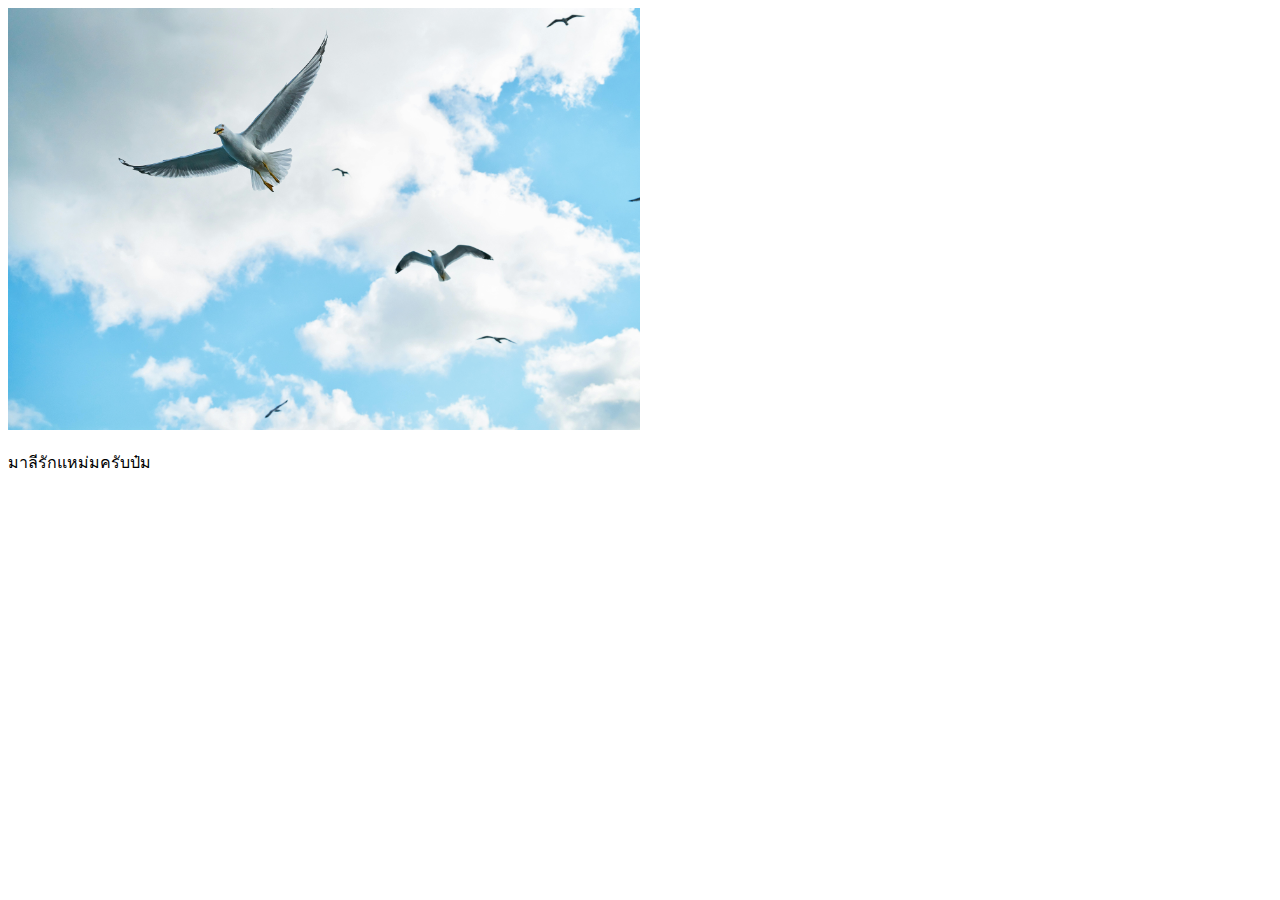
<file: test-site/index.html>
<!DOCTYPE html>
<html>
    <head>
        <title> Ganpapath 653040618-4 </title>    
    </head>
    <body>
        <img src="images\kku.jpg" width="50%" height = "50%" alt="Bird's Images" />
        <p>มาลีรักแหม่มครับป๋ม</p>
    </body>
</html>
</file>
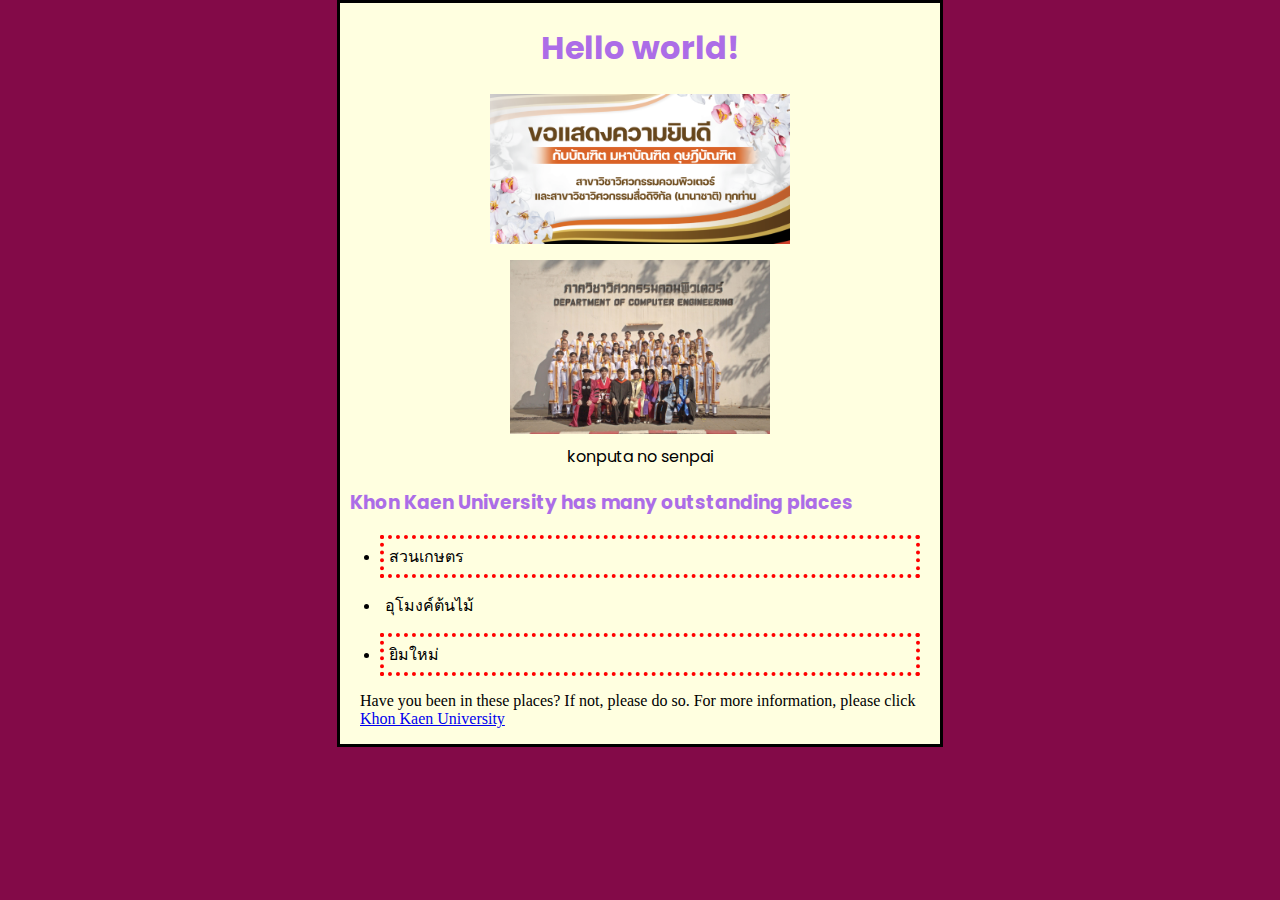
<file: css/6184-kku-places.html>
<!DOCTYPE html>
<html lang="en">
<head>
    <link rel="preconnect" href="https://fonts.googleapis.com">
    <link rel="preconnect" href="https://fonts.gstatic.com" crossorigin>
    <link href="https://fonts.googleapis.com/css2?family=Poppins:ital,wght@0,100;0,200;0,300;0,400;0,500;0,600;0,700;0,800;0,900;1,100;1,200;1,300;1,400;1,500;1,600;1,700;1,800;1,900&display=swap" 
        rel="stylesheet">
        <link rel="preconnect" href="https://fonts.googleapis.com">
        <link rel="preconnect" href="https://fonts.gstatic.com" crossorigin>
        <link href="https://fonts.googleapis.com/css2?family=Foldit:wght@100..900&display=swap" rel="stylesheet">
    <link rel="stylesheet" href="6184-kku-places.css">
    <meta charset="UTF-8">
    <meta name="viewport" content="width=device-width, initial-scale=1.0">
    
    <title>Ganpapath’s example page in 2024</title>
</head>
<body>
    <div id = box>
        <h1 id = heading>Hello world!</h1>
        <img src="images\congrat.png" width="50%" class= "center" height = "50%" alt="Congratulation pic" />
        <figure>
            <img src="images\coe.jpg" width="50%" class= "center" height = "50%" alt="senpai pic" />
            <figcaption>konputa no senpai</figcaption>
        </figure>
        <h3>Khon Kaen University has many outstanding places</h3>
        <ul>
            <li class = "popular">สวนเกษตร</li>
            <li class = "l">อุโมงค์ต้นไม้</li>
            <li class = "popular">ยิมใหม่</li>
        </ul>
        <p>
            Have you been in these places? If not, please do so. 
            For more information, please click <a href="https://kku.ac.th">Khon Kaen University</a>
        </p>
    </div>
</body>
</html>
</file>
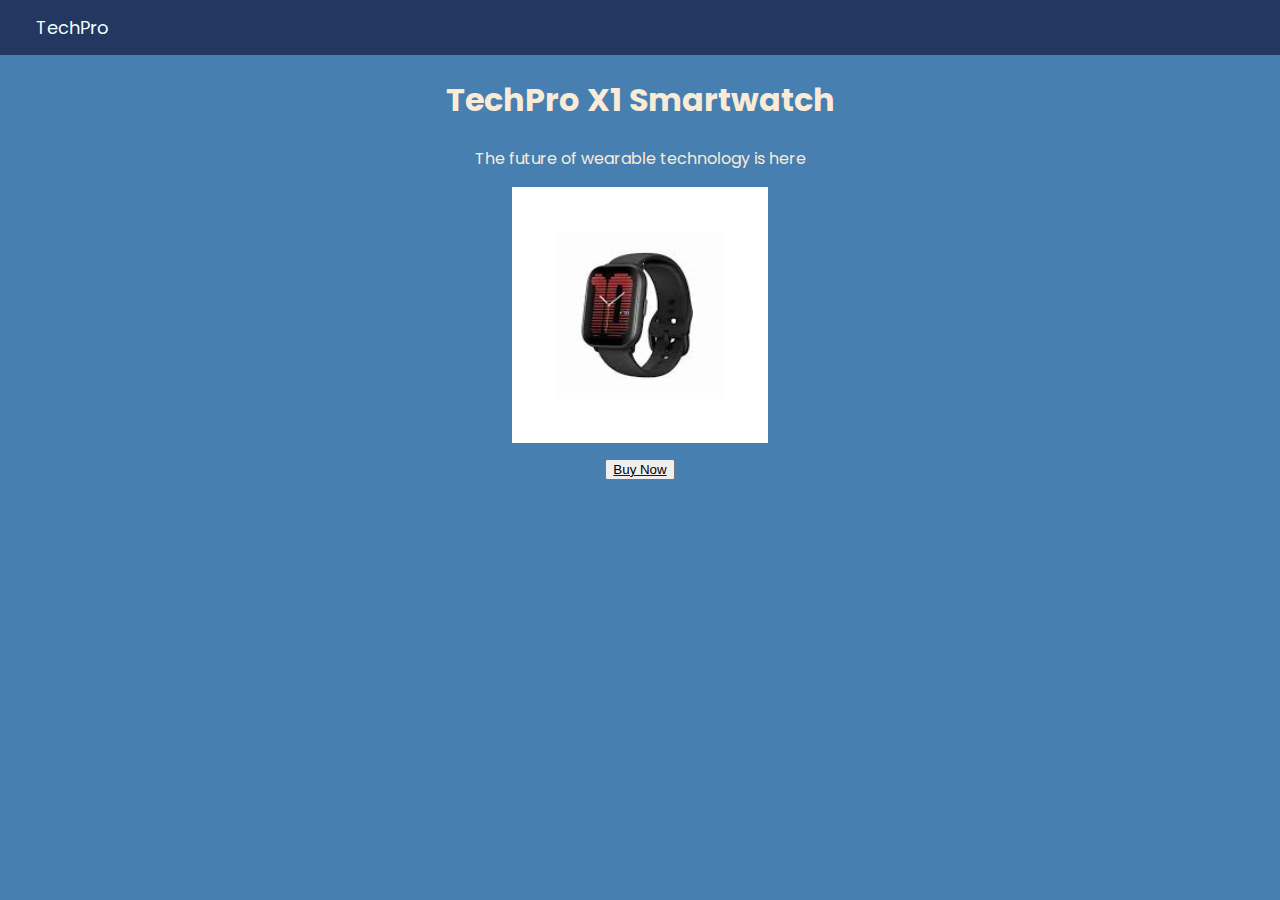
<file: css/6184-tech-pro.html>
<!DOCTYPE html>
<html lang="en">
<head>
    <meta charset="UTF-8">
    <meta name="viewport" content="width=device-width, initial-scale=1.0">
    <link rel="preconnect" href="https://fonts.googleapis.com">
    <link rel="preconnect" href="https://fonts.gstatic.com" crossorigin>
    <link href="https://fonts.googleapis.com/css2?family=Poppins:ital,wght@0,100;0,200;0,300;0,400;0,500;0,600;0,700;0,800;0,900;1,100;1,200;1,300;1,400;1,500;1,600;1,700;1,800;1,900&display=swap" 
        rel="stylesheet">
    <link rel="stylesheet" href="6184-tech-pro.css">
    <title>Document</title>
    
</head>
<body>
    <ul>
        <li><a class = "active">TechPro</a></li>
    </ul>
    <h1>TechPro X1 Smartwatch</h1>
    <p>The future of wearable technology is here</p>
    <img src="images/watch.jpeg" class = "pic" alt="your future watch">
    <p></p>
    
        <a href="https://www.mercular.com/amazfit-active-smart-watch">
        <button >Buy Now</button>
    
</body>
</html>
</file>
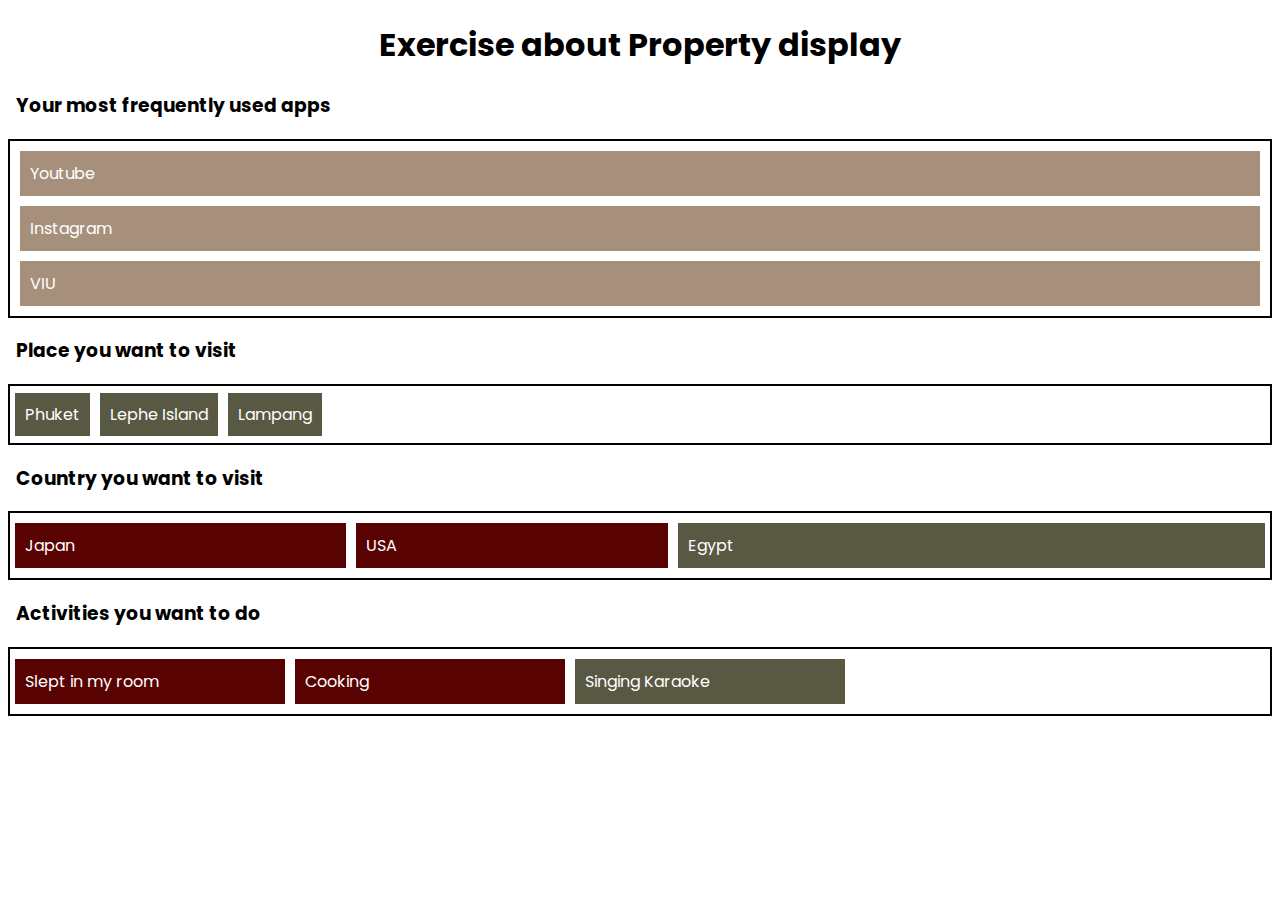
<file: css/display-props.html>
<!DOCTYPE html>
<html>
    <head>
        <link rel="preconnect" href="https://fonts.googleapis.com">
        <link rel="preconnect" href="https://fonts.gstatic.com" crossorigin>
        <link href="https://fonts.googleapis.com/css2?family=Poppins:ital,wght@0,100;0,200;0,300;0,400;0,500;0,600;0,700;0,800;0,900;1,100;1,200;1,300;1,400;1,500;1,600;1,700;1,800;1,900&display=swap" 
            rel="stylesheet">
        <title>my-6184-display-props</title>
        <style>
            h1 {
                text-align: center;
                font-family: "Poppins";
            }
            h3 {
                text-align: left;
                margin-left: 8px;
                font-family: "Poppins";
            }
            #block {
                border-style: solid;
                border-width: 2px;
                padding : 10px,10px ,10px,10px;
                margin: 200px,200px,200px,200px;
                font-family: "Poppins";
            }
            #block p {
                display: block;
                background-color: #A6907C;
                color: #FFFFFF;
                margin-top: 10px;
                margin-bottom: 10px;
                margin-left: 10px;
                margin-right: 10px;
                padding: 10px;
                text-align: left; 
            }
            #des {
                border-style: solid;
                border-width: 2px;
                padding : 10px,10px ,10px,10px;
                margin: 200px,200px,200px,200px;
                font-family: "Poppins";
            }
            #des span {
                display: inline;
                background-color: #595843;
                color: #FFFFFF;
                margin-top: 10px;
                margin-bottom: 10px;
                margin-left: 5px;
                margin-right: 1px;
                padding: 10px;
                text-align: left; 
            }
            .all {
                color:#FFFFFF;
                padding: 10px;
                font-family: "Poppins";
                margin-top: 10px;
                margin-bottom: 10px;
                margin-left: 5px;
                margin-right: 5px;
            }
            .blocking {
                display: flex;
                border-style: solid;
                border-width: 2px;
                padding : 10px,20px ,10px,10px;
            }
            .s1 {
                flex-shrink: 1;
                background-color: #590202;
                width : 250px;
            }
            .s2 {
                flex-shrink: 2;
                background-color: #595843;
                width : 250px;
            }
            .g1 {
                flex-grow: 1;
                background-color: #590202;
            }
            .g2 {
                flex-grow: 2;
                background-color: #595843;
            }
        </style>
    </head>
    <body>
        <h1>Exercise about Property display</h1>
        <h3>Your most frequently used apps</h3>
        <div id= block>
            <p>Youtube</p> 
            <p>Instagram</p>
            <p>VIU</p>
        </div>
        <h3>Place you want to visit</h3>
        <div id = des>
            <p>
                <span>Phuket</span>
                <span>Lephe Island</span>
                <span>Lampang</span>
            </p>
        </div>
        <h3>Country you want to visit</h3>
        <div class= "blocking">
            <div class = "all g1">Japan</div>
            <div class = "all g1">USA</div>
            <div class = "all g2">Egypt</div>
        </div>
        <h3>Activities you want to do</h3>
        <div class = "blocking">
                <div class ="all s1">Slept in my room</div>
                <div class = "all s1">Cooking</div>
                <div class = "all s2">Singing Karaoke</div>
        </div>
    </body>
</html>
</file>
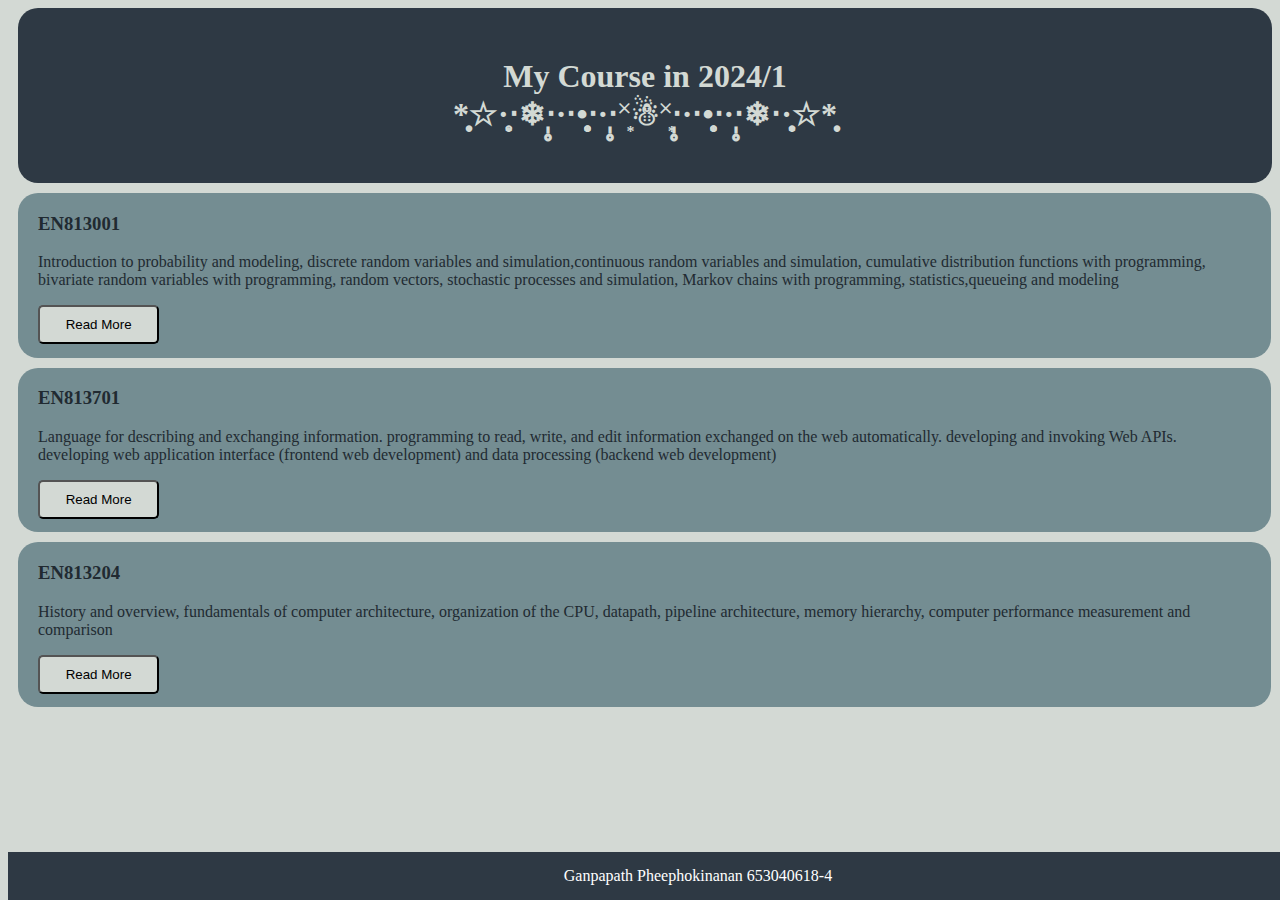
<file: css/my-6184-course-page.html>
<!DOCTYPE html>
<html>
    <head>
        <meta charset="utf-8" />
        <title>my-6184-course-page</title>
        <style>
            body {
                background-color: #d3d9d4;
            }
            h1 {
                text-align: center;
                padding: 50px 50px 50px 50px;
                margin: 1px 0px 0px 10px;
                background-color: #2e3944;
                color: #d3d9d4;
                border-radius: 20px;
                font-family: Lato;
            }
            .list {
                padding: 1px 20px 1px 20px;
                margin: 10px 1px 1px 10px;
                border: 1px #2e3944;
                font-family: Lato;
                color: #212a31;
                border-radius: 20px;
                background-color: #748d92;
            }
            .buttons {
               background-color: #d3d9d4;
               color : #000000;
               margin-left: 0%;
               margin-bottom: 1%;
               width: 10%;
               cursor: pointer;
               border-radius: 5px;
               padding: 10px;
               text-align: center;
            }
            .buttons:hover{
                background-color: #2e3944;
                color: #ffffff;
            }
            #bottom {
                text-align: center;
                position: fixed;
                bottom: 0px;
                width: 100%;
                padding: 15px 50px 15px 50px;
                color:#ffffff;
                background-color: #2e3944;
            }
        </style>
    </head>
    <body>
        <a>
            <h1 class = "h1">
                My Course in 2024/1
                <br>*̣̥☆·͙̥‧❄‧̩̥·‧•̥̩̥͙‧·‧̩̥˟͙☃˟͙‧̩̥·‧•̥̩̥͙‧·‧̩̥❄‧·͙̥̣☆*̣̥
            </h1>
        </a>
        
        <article class = "list">
            <h3>EN813001</h3>
            <p>Introduction to probability and modeling, discrete random variables and simulation,continuous random variables and simulation,
                cumulative distribution functions with programming, bivariate random variables with programming,
                 random vectors, stochastic processes and simulation,
                 Markov chains with programming, statistics,queueing and modeling
            </p>
        
            <a href="https://reg.kku.ac.th/registrar/course_infomain.asp?backto=HOME&option=0&courseid=3613658032&coursecode=EN813001&revisioncode=1&acadyear=2567&semester=1">
                
                <button class = "buttons">Read More
                </button>
            </a>
        </article>
        <article class = "list">
            <h3>EN813701</h3>
            <p> Language for describing and exchanging information. 
                programming to read, write, and edit information exchanged on the web automatically. developing and invoking Web APIs.
                developing web application interface (frontend web development) and data processing (backend web development)
            </p>
            <a href="https://reg.kku.ac.th/registrar/course_infomain.asp?backto=HOME&option=0&courseid=3613661173&coursecode=EN813701&revisioncode=2&acadyear=2567&semester=1">
                <button class = "buttons">Read More</button>
            </a>
        </article>
        <article class = "list">
            <h3>EN813204</h3>
            <p>History and overview, fundamentals of computer architecture, organization of the CPU, datapath, pipeline architecture, 
                memory hierarchy, computer performance measurement and comparison
            </p>
        
            <a href="https://reg.kku.ac.th/registrar/course_infomain.asp?backto=HOME&option=0&courseid=3613658043&coursecode=EN813204&revisioncode=1&acadyear=2567&semester=1">
                <button class = "buttons">Read More</button>
            </a>
        </article>
    </body>
    <footer id = "bottom">
        Ganpapath Pheephokinanan 653040618-4
    </footer>
</html>
</file>
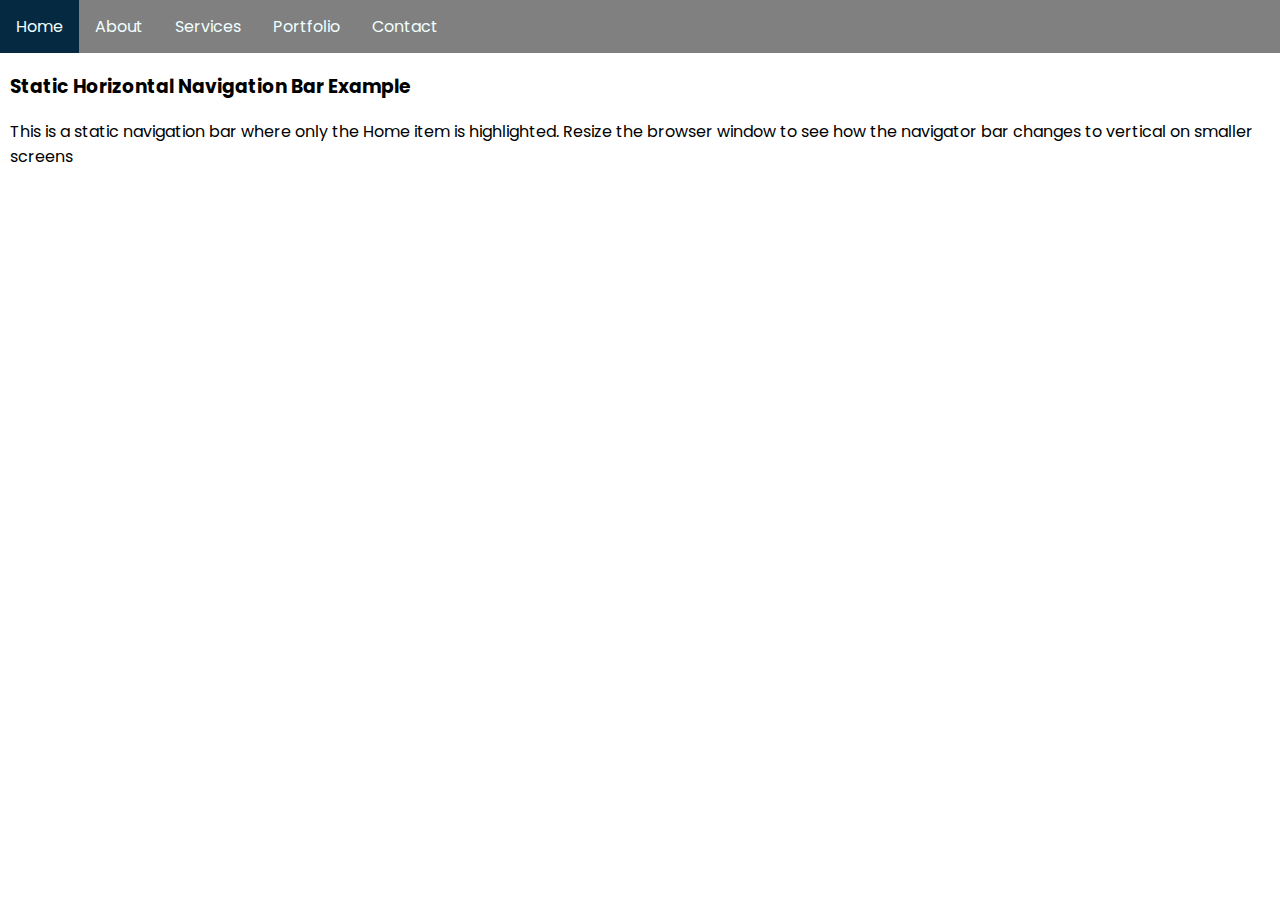
<file: css/static-horizontal-nav-bar.html>
<!DOCTYPE html>
<html>
    <header>
        <link rel="preconnect" href="https://fonts.googleapis.com">
        <link rel="preconnect" href="https://fonts.gstatic.com" crossorigin>
        <link href="https://fonts.googleapis.com/css2?family=Poppins:ital,wght@0,100;0,200;0,300;0,400;0,500;0,600;0,700;0,800;0,900;1,100;1,200;1,300;1,400;1,500;1,600;1,700;1,800;1,900&display=swap" 
            rel="stylesheet">
        <title>my-6184-static-horizontal-nav-bar</title>
        <style>
            body {
                margin: 0;
            }
            ul {
                list-style-type: none;
                margin: 0;
                padding: 0;
                overflow: hidden;
                background-color: grey;
            }
            li {
                float: left;
            }
            li a{
                display: block;
                color: azure;
                text-align: center;
                padding: 14px 16px;
                font-family: "Poppins";
                text-decoration: none;
            }
            li a.active{
                background-color: #005C53;
            }
            li a:hover{
                background-color: #042940;
            }
            h3,p {
                font-family: "Poppins";
                margin-left:10px;
            }
        </style>
    </header>
    <body>
        <ul>
            <li><a class = "active" href = "#Home">Home</a></li>
            <li><a href = "#About">About</a></li>
            <li><a href = "#Services">Services</a></li>
            <li><a href = "#Portfolio">Portfolio</a></li>
            <li><a href = "#Contact">Contact</a></li>
        </ul>
        <h3>Static Horizontal Navigation Bar Example</h3>
        <p>This is a static navigation bar where only the Home item is highlighted.
             Resize the browser window to see how the navigator bar changes to vertical on smaller screens</p>
    </body> 
</html>
</file>
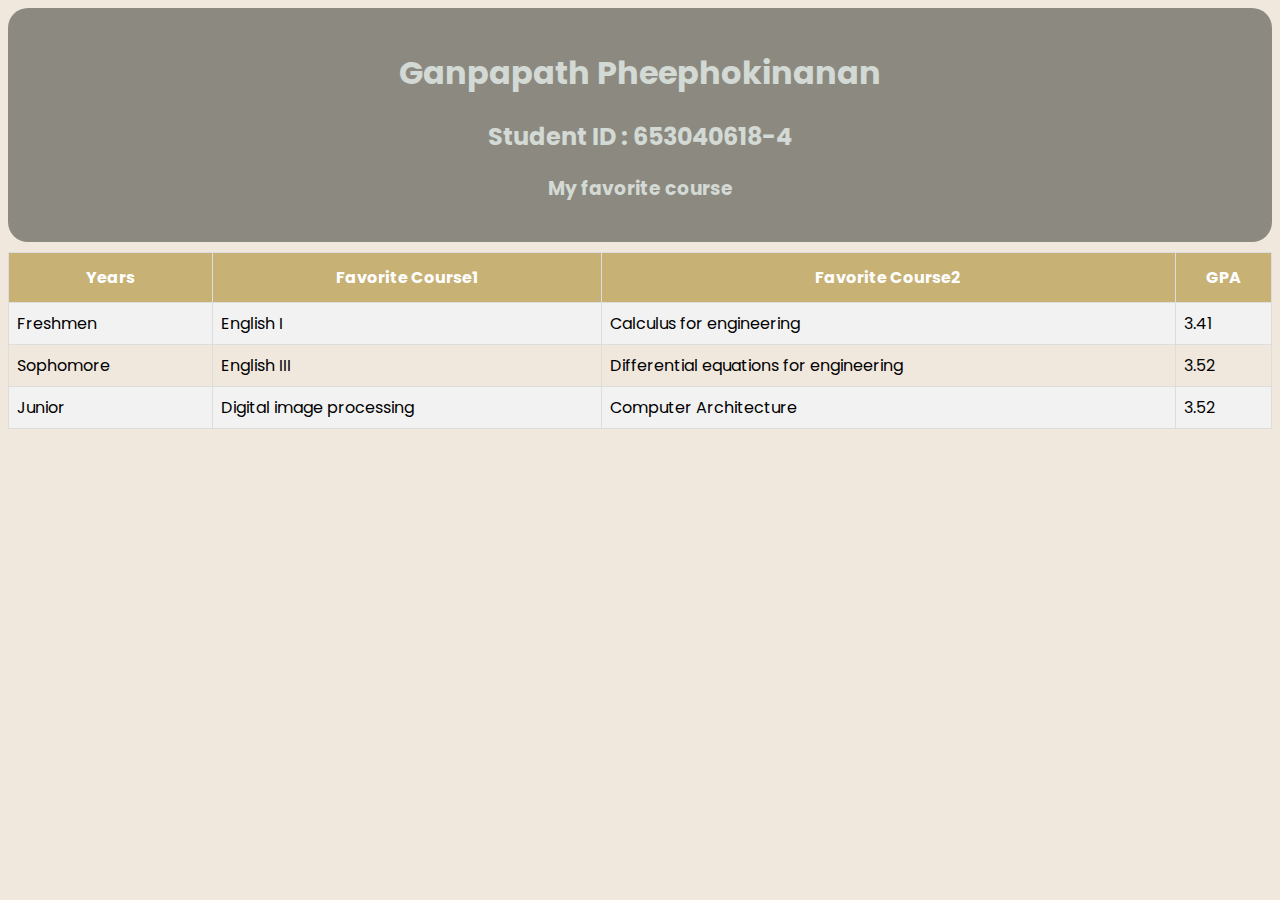
<file: css/table-styling.html>
<!DOCTYPE html>
    <html>
        <header>
            <title>my-6184-table-styling</title>
            <link rel="preconnect" href="https://fonts.googleapis.com">
            <link rel="preconnect" href="https://fonts.gstatic.com" crossorigin>
            <link href="https://fonts.googleapis.com/css2?family=Poppins:ital,wght@0,100;0,200;0,300;0,400;0,500;0,600;0,700;0,800;0,900;1,100;1,200;1,300;1,400;1,500;1,600;1,700;1,800;1,900&display=swap" 
                rel="stylesheet">
            <style>
                body {
                    background-color: #F0E7DD;
                }
                .block {
                    text-align: center;
                    padding: 20px 50px 20px 50px;
                    background-color: #8C8A80;
                    color: #d3d9d4;
                    border-radius: 20px;
                    font-family: "Poppins";
                }
                #desk {
                    border-collapse: collapse;
                    width: 100%;
                    margin-top: 10px;
                    font-family: "Poppins";

                }
                #desk td,#desk th{
                    border: 1px solid #ddd;
                    padding: 8px;
                }
                #desk tr:nth-child(even) {
                    background-color: #f2f2f2;
                }
                #desk tr:hover {
                    background-color: #ddd;
                }
                #desk th {
                    text-align: center;
                    background-color: #C7B175;
                    color: white;
                    padding-top: 12px;
                    padding-bottom: 12px;
                }
            </style>
        </header>
        <body>
            <div class = block>
                <h1>Ganpapath Pheephokinanan</h1>
                <h2>Student ID : 653040618-4</h2>
                <h3>My favorite course</h3>
            </div>
            <table id = desk>
                <tr>
                    <th>Years</th>
                    <th>Favorite Course1</th>
                    <th>Favorite Course2</th>
                    <th>GPA</th>
                </tr>
                <tr>
                    <td>Freshmen</td>
                    <td>English I</td>
                    <td>Calculus for engineering</td>
                    <td>3.41</td>
                </tr>
                <tr>
                    <td>Sophomore</td>
                    <td>English III</td>
                    <td>Differential equations for engineering</td>
                    <td>3.52</td>
                </tr>
                <tr>
                    <td>Junior</td>
                    <td>Digital image processing</td>
                    <td>Computer Architecture</td>
                    <td>3.52</td>
                </tr>
            </table>
        </body>    
    </html>
</file>
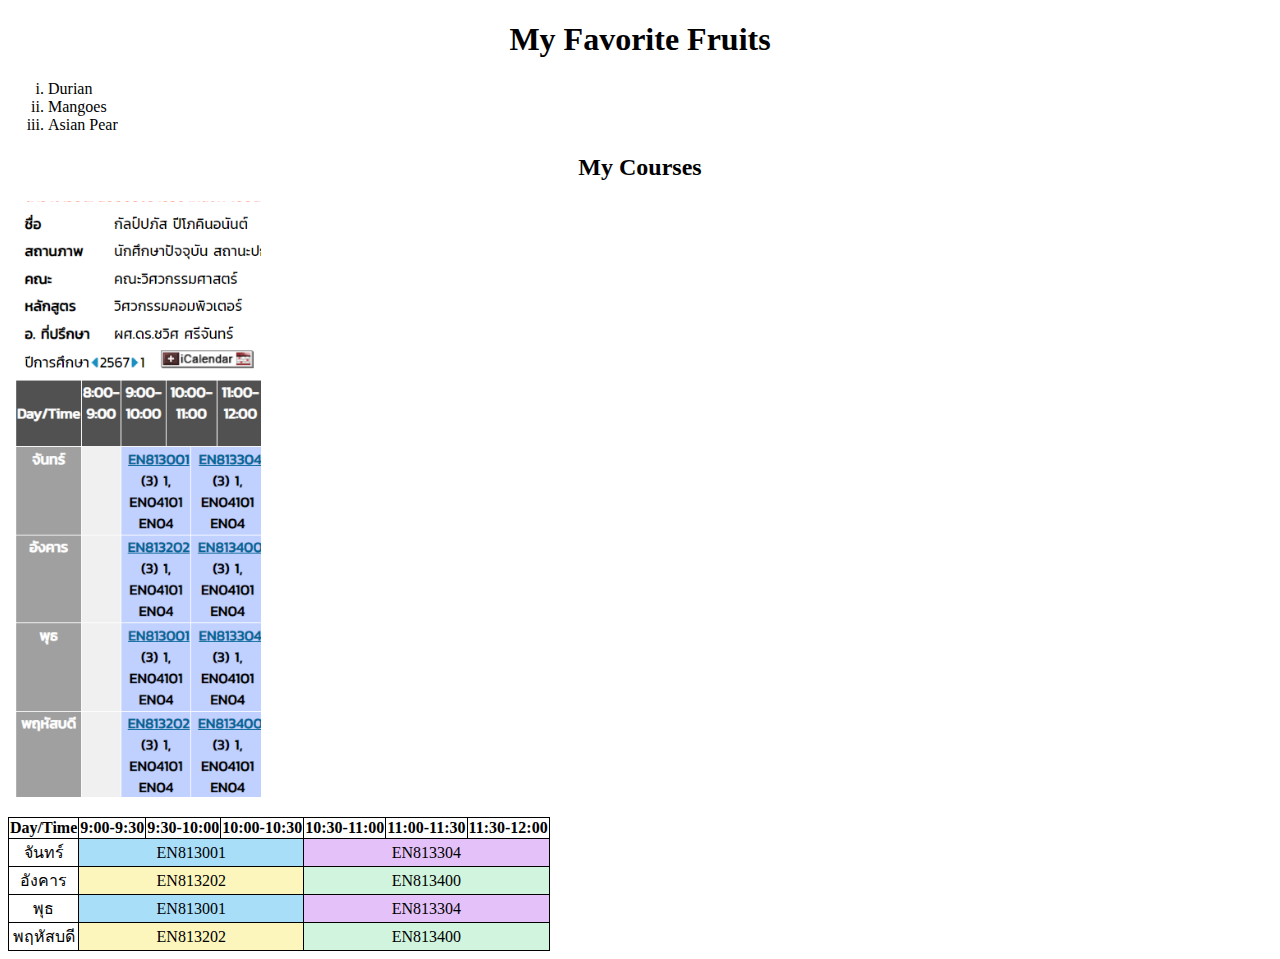
<file: html5/list-table.html>
<!DOCTYPE html>
<html>
    <style>
        table, th, td {
          border:1px solid black;
          border-collapse: collapse;
          text-align: center
        }
        </style>
    <head>
        <meta charset="UTF-8" >
        <title> Ganpapath 653040618-4 </title>    
    </head>
    <body>
        <h1 style = "font-family:lowercase-roman;text-align:center;" > My Favorite Fruits </h1>
        <ul style = "list-style-type:lower-roman">
            <li>Durian</li>
            <li>Mangoes</li>
            <li>Asian Pear</li>
        </ul>
        <h2 style = "text-align:center;"> My Courses </h2>
        <img src="images\timetablereg.png" width="20%" height = "20%" alt = "Busy schedule" />
        <p> </p>
        <table>
            <tr>
                <th>Day/Time</th>
                <th>9:00-9:30</th>
                <th>9:30-10:00</th>
                <th>10:00-10:30</th>
                <th>10:30-11:00</th>
                <th>11:00-11:30</th>
                <th>11:30-12:00</th>
            </tr>
            <tr>
                <td>จันทร์</td>
                <td colspan="3" style = "background-color: #a9def9;">EN813001</td>
                <td colspan="3" style = "background-color: #e4c1f9;">EN813304</td>
            </tr>
            <tr>
                <td>อังคาร</td>
                <td colspan="3" style = "background-color: #fcf6bd;">EN813202</td>
                <td colspan="3" style = "background-color: #d0f4de;">EN813400</td>
            </tr>
            <tr>
                <td>พุธ</td>
                <td colspan="3" style = "background-color: #a9def9;">EN813001</td>
                <td colspan="3" style = "background-color: #e4c1f9;">EN813304</td>
            </tr>
            <tr>
                <td>พฤหัสบดี</td>
                <td colspan="3" style = "background-color: #fcf6bd;">EN813202</td>
                <td colspan="3" style = "background-color: #d0f4de;">EN813400</td>
            </tr>
        </table>
    </body>
</html>
</file>
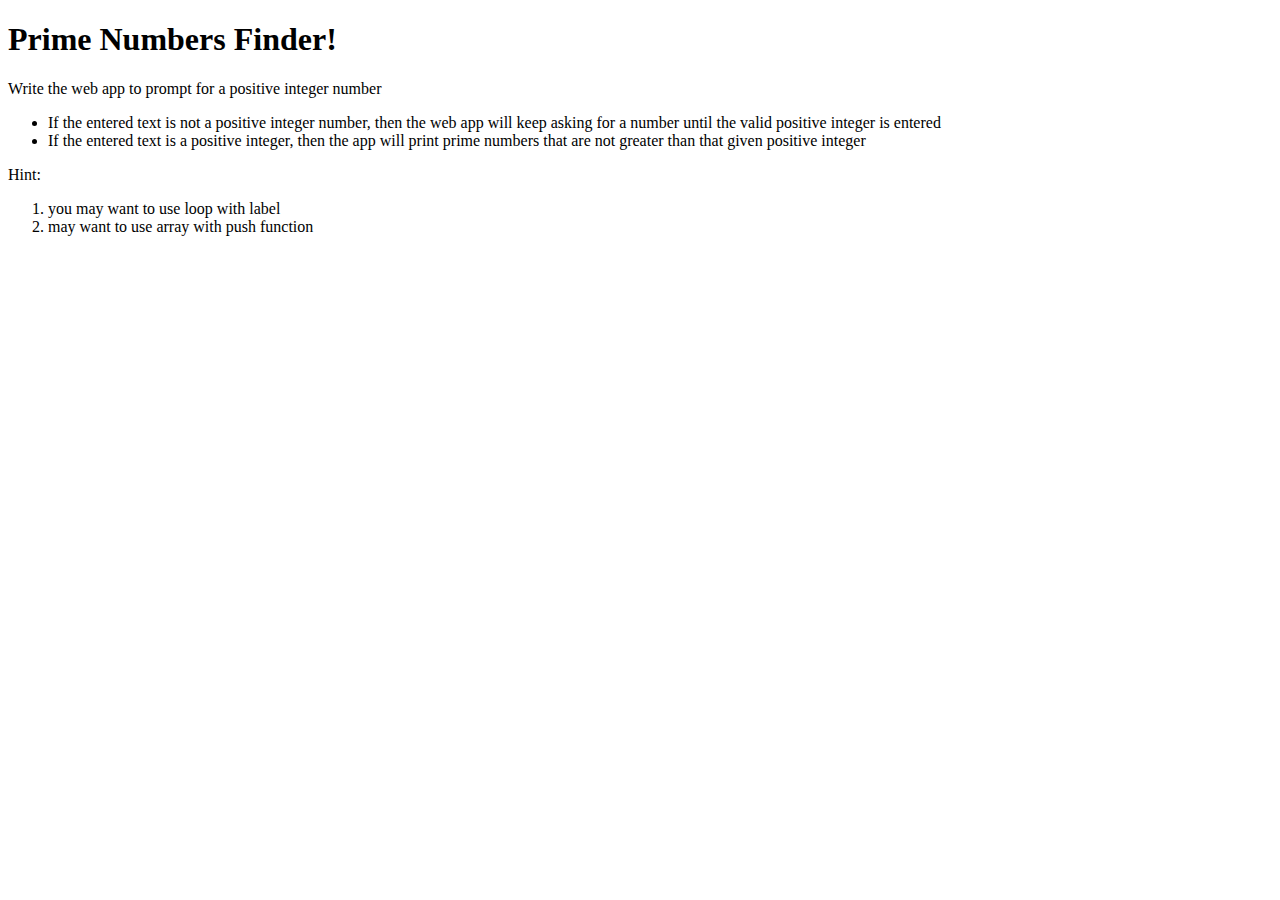
<file: javascript/prob1.html>
<!DOCTYPE html>
<html>
<body>

<h1>Prime Numbers Finder!</h1>

<script src = "libs\prob1.js"></script>
<p>Write the web app to prompt for a positive integer number</p>
<ul>
    <li>If the entered text is not a positive integer number, then the web app will keep asking for a number until the valid positive integer is entered
    </li>
    <li>If the entered text is a positive integer, then the app will print prime numbers that are not greater than that given positive integer</li>
</ul>
<p>Hint:</p>
<ol type="1">
    <li>you may want to use loop with label</li>
    <li>may want to use array with push function</li>
</ol>
</body>
</html>
</file>
<file: css/6184-kku-places.css>
body {
    background-color: #830A48;
    margin: auto;
}
#heading {
    color: rgb(172, 109, 231);
    font-family: "Poppins";
    text-align: center;
}
h3 {
    color: rgb(172, 109, 231);
    font-family: "Poppins";
    text-align: left;
    padding-left: 10px;
}
.center {
    display: block;
    margin-left: auto;
    margin-right: auto;
    margin-top: 10px;
    margin-bottom: 10px;
    width: 50%;
}
#box {
    border: 3px solid black;
    width: 600px;
    padding: 15px, 15px,15px,15px;
    margin-left: auto;
    margin-right: auto;
    background-color: lightyellow;
}
.popular {
    border-style: dotted;
    border-color: red;
    border-width: 4px;
    margin-top: 10px;
    margin-bottom: 10px; 
    margin-right: 20px;
    padding: 5px;
    padding-left: 5px ;
}
p {
    margin-left: 20px;
    margin-left: 20px;
}
.l {
    padding: 5px;
    padding-left: 5px ;
}
figcaption {
    text-align: center;
    font-family: "Poppins";
}
</file>
<file: css/6184-tech-pro.css>
body {
    background-color: rgb(71, 127, 177);
    margin: 0;
    font-family: "Poppins";
}
ul {
    list-style-type: none;
    margin: 0;
    padding: 0;
    overflow: hidden;
    background-color: rgb(35, 55, 97);
}
li {
    float: left;
}
li a{
    display: block;
    color: azure;
    text-align: center;
    font-size: large;
    padding: 14px 16px;
    margin-left: 20px;
    font-family: "Poppins";
    text-decoration: none;
}
h1, p {
    text-align: center;
    color: antiquewhite;
}
.pic {
    display: block;
    margin-left: auto;
    margin-right: auto;
    margin-top: 10px;
    margin-bottom: 10px;
    width: 20%;
}
/* .buttons {
    border: none;
    color: white;
    padding: 16px 32px;
    text-align: center;
    text-decoration: none;
    display: inline-block;
    font-size: 16px;
    margin: 4px 2px;
    transition-duration: 0.4s;
    cursor: pointer;
    position: absolute;
    top: 50%;
  } */
button {
    margin:auto;
    display:block;
  }
/* .wrapper {
    text-align: center;
}
.button1 {
    background-color: #04AA6D; 
    color: white; 
    border: 2px solid #04AA6D;
}
  
.button1:hover {
    background-color: black;
    color: white;
} */
</file>
